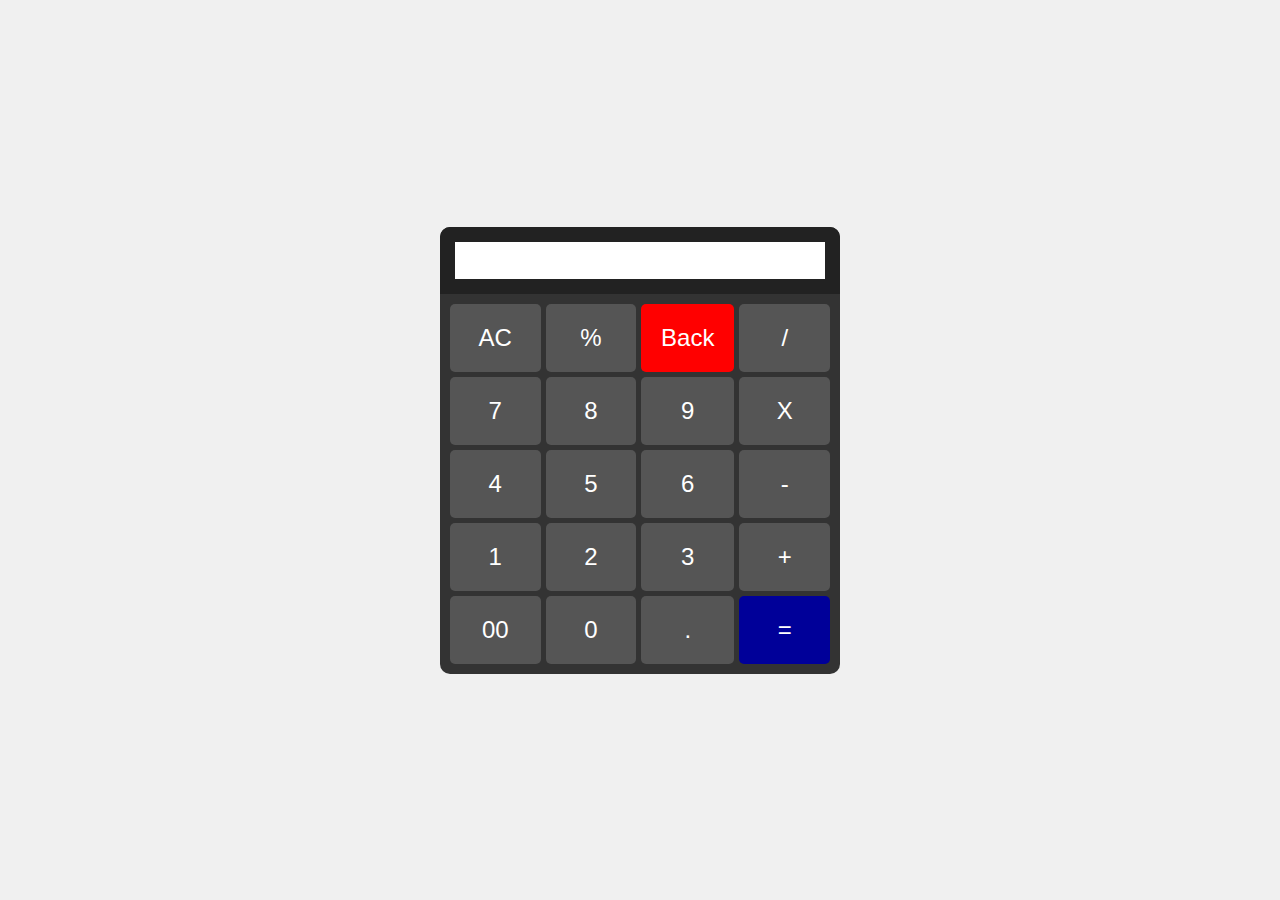
<file: index.html>
<!DOCTYPE html>
<html>
    <head>
        <title> Regular Calculator</title>
        <link rel="stylesheet" href="style.css">
    </head>
    <body>
     <div class="calculator">

        <div class="display">
            <input type="text" id="result" readonly>
        </div>

        <div class="buttons">

            <button onclick="cleartext()">AC</button>
            <button onclick="insertOperator('%')">%</button>
            <button  onclick="backspace()" class="back">Back</button>
            <button onclick="insertOperator('/')">/</button>

            <button onclick="insert('7')">7</button>
            <button onclick="insert('8')">8</button>
            <button onclick="insert('9')">9</button>
            <button onclick="insertOperator('*')">X</button>
    
            <button onclick="insert('4')">4</button>
            <button onclick="insert('5')">5</button>
            <button onclick="insert('6')">6</button>
            <button onclick="insertOperator('-')">-</button>
    
            <button onclick="insert('1')">1</button>
            <button onclick="insert('2')">2</button>
            <button onclick="insert('3')">3</button>
            <button onclick="insertOperator('+')">+</button>

            <button onclick="insert('00')">00</button>
            <button onclick="insert('0')">0</button>
            <button onclick="insertOperator('.')">.</button>
            <button class="equal" onclick="calculate()">=</button>   
        </div>
     </div>


     <script>
        let result = document.getElementById('result');

        function insert(value) {
            result.value += value;
        }
        function insertOperator(operator) {
            result.value += ' ' + operator + ' '
        }
        function cleartext() {
            result.value = '';
        }
        function backspace() {
            result.value = result.value.slice(0, -1);
        }
        function calculate() {
            let result = document.getElementById('result');
            result.value = eval(result.value)
        }
        
    </script>
    </body>
</html>
</file>
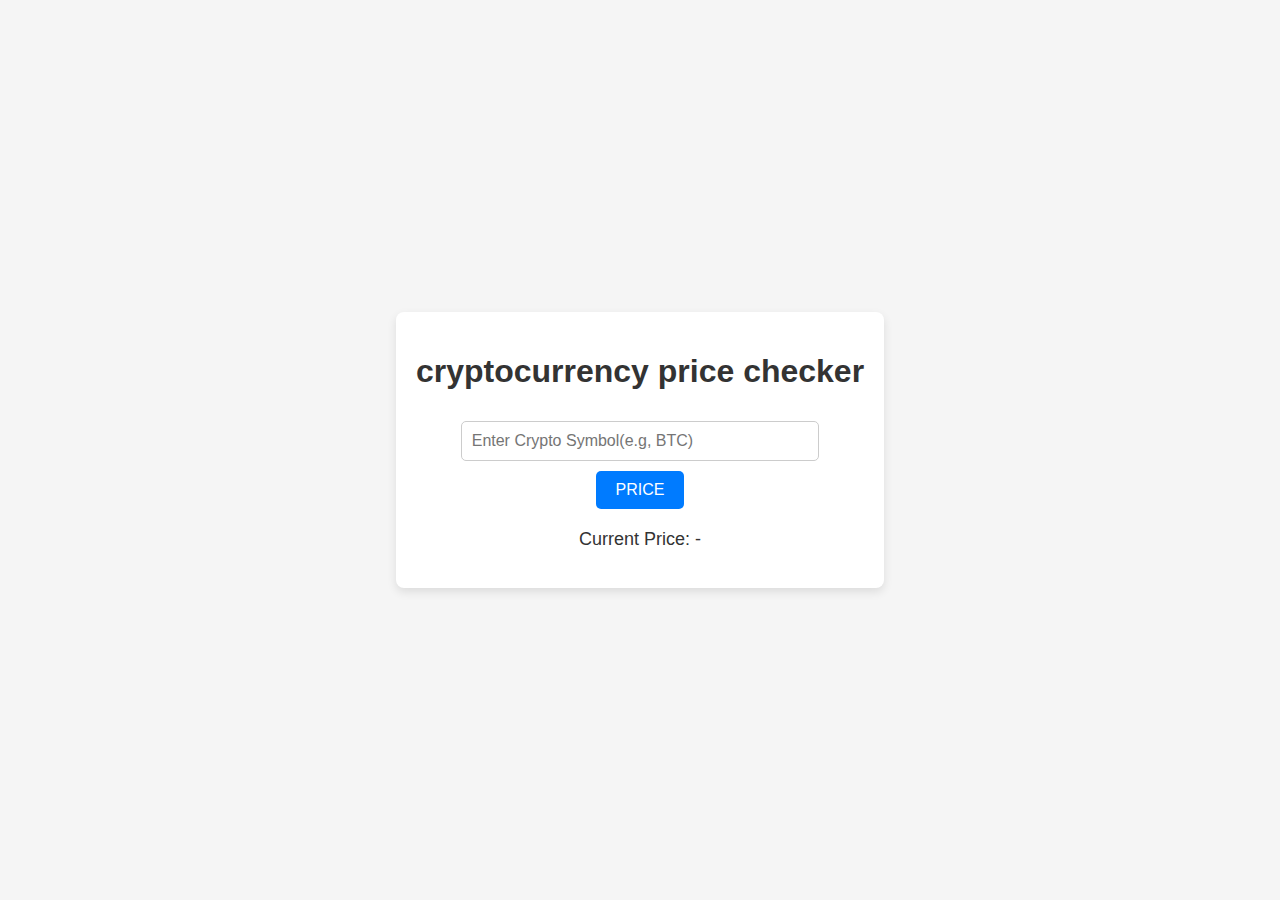
<file: pricebot/index.html>
<!DOCTYPE html>
<html>
    <head>
        <title>CRYPTOCURRENCY PRICE CHECKER</title>
        <link rel="stylesheet" href="css/style.css">
        <link rel="stylesheet" href="script.js">
    </head>
    <body>
       <div class="container">
        <h1>cryptocurrency price checker</h1>
        <input type="text" id="cryptoSymbol" placeholder="Enter Crypto Symbol(e.g, BTC)">
        <button onclick="getCryptoPrice()">PRICE</button>
        <p id="pricedisplay">Current Price: -</p>
       </div> 
       <!-- <script src="sricpt.js"></script> -->
    </body>
</html>
</file>
<file: style.css>
*{
    box-sizing: border-box;
    margin: 0;
    padding: 0;
}
body{
    display: flex;
    align-items: center;
    justify-content: center;
    min-height: 100vh;
    background-color: #f0f0f0;
}
.calculator{
    width: 100%;
    max-width: 400px;
    background-color: #333;
    border-radius: 10px;
    overflow: hidden;
}
.display{
    background-color: #222;
    padding: 15px;
    text-align: right;
}

.display input{
    width: 100%;
    font-size: 2em;
    color: rgb(12, 12, 12);
    background-color: none;
    border: none;
    outline: none;

}

.buttons{
    display: grid;
    grid-template-columns: repeat(4, 1fr);
    grid-gap: 5px;
    padding: 10px;
}

button{
    font-size: 1.5em;
    padding: 20px;
    border: none;
    background-color: #555;
    color: white;
    border-radius: 5px;
    cursor: pointer;
    transition: background-color 0.2s;
}
button:hover{
    background-color: #777;
}
button.back{
    background-color: red;
}
button.equal{
    background-color: #009;
}
</file>
<file: pricebot/css/style.css>
* {
    box-sizing: border-box;
}
body{
    font-family: Arial, sans-serif;
    display: flex;
    align-items: center;
    justify-content: center;
    min-height: 100vh;
    margin: 0;
    background-color: #f5f5f5;
}
.container{
    text-align: center;
    background-color: white;
    padding: 20px;
    border-radius: 8px;
    box-shadow: 0 4px 10px rgba(0, 0, 0, 0.1);
}
h1{
    color: #333;
}
input{
    padding: 10px;
    margin-top: 10px;
    border: 1px solid #ccc;
    border-radius: 5px;
    width: 80%;
    font-size: 16px;
}
button{
    margin-top: 10px;
    padding: 10px 20px;
    border: none;
    background-color: #007bff;
    color: white;
    font-size: 16px;
    border-radius: 5px;
    cursor: pointer;
}
button:hover {
   background-color: #0056b3;
}
#pricedisplay{
    margin-top: 20px;
    font-size: 18px;
    color: #333;
}
</file>
